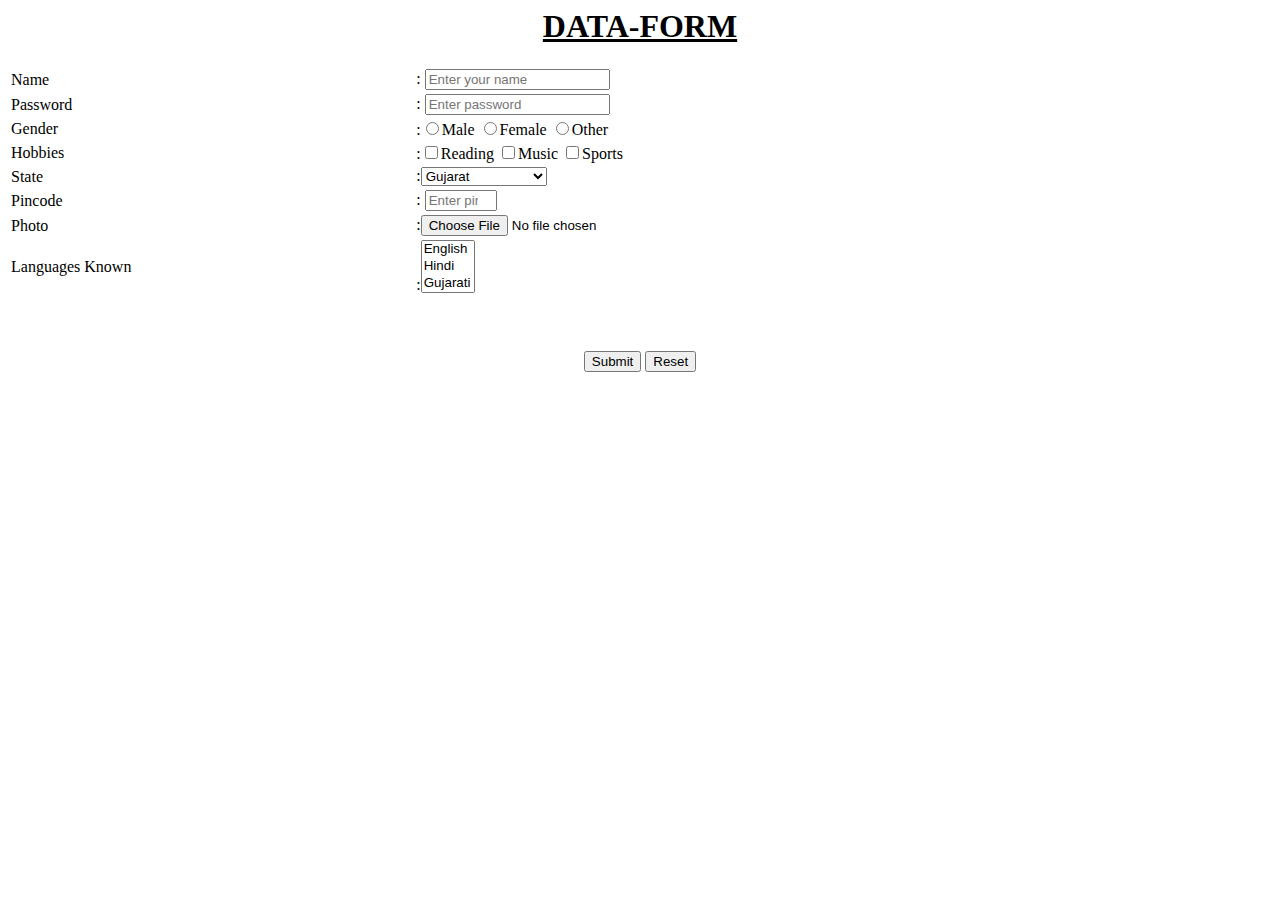
<file: MyForm.html>
<html>
<head>
<title>MyForm</title>
<script type="text/javascript">
function display()
{
var Hobbies=document.forms[0];
    var txt = "";
    var i;
    for (i = 4; i < Hobbies.length; i++) 
{
        if (Hobbies[i].checked)
 {
            txt = txt + Hobbies[i].value + " ";
        }
}


var file="not selected";
file=document.getElementById("photo").value;
var name=document.getElementById("name").value;
var pass=document.getElementById("password").value;
var pin=document.getElementById("pincode").value;
var gender;
if (document.getElementById("male").checked)
 {
  gender = document.getElementById("male").value;
}
else if(document.getElementById("female").checked)
{
	gender = document.getElementById("female").value;
}
else
{
	gender = document.getElementById("other").value;
}
var state= document.getElementById("state");
var selectState=state.options[state.selectedIndex].value;
var lan=document.getElementById("myLanguage");
var selectLan=lan.options[lan.selectedIndex].value;

/*var check1,check2,check3;
if(document.getElementById("read").checked==true)
{
	//check1 = document.getElementById("read").value;
	check1="yes";
	//document.getElementById("dis").innerHTML="Name     :   "+name+"<br>Password   :  "+pass+"<br>Gender : "+gender+"<br>Hobbies :   "+check1;
}
else{
check1="no";
}
if(document.getElementById("music").checked==true)
{
	//check2 = document.getElementById("music").value;
	ches";
	//document.getElementById("dis").innerHTML="Name     :   "+name+"<br>Password   :  "+pass+"<br>Gender : "+gender+"<br>Hobbies :   "+check3;
}
else{
	check3="no";
}**/
/*document.getElementById("dis").innerHTML="Name     :   "+name+"<br>Password   :  "+pass+"<br>Gender : "+gender+"<br>State :   "+selectState+
"<br>Pincode : "+pin+"<br>Photo Uploaded : "+file+"<br>Language : "+selectLan+"<br>Your Hobbies  are : "+txt;**/

localStorage.setItem("MyName",name);
localStorage.setItem("MyPassword",pass);
localStorage.setItem("Gender",gender);
localStorage.setItem("MyState",selectState);
localStorage.setItem("Mypin",pin);
localStorage.setItem("MyPhoto",file);
localStorage.setItem("Language",selectLan);
localStorage.setItem("hobby",txt);
}

function again()
{
document.getElementById("form").reset();
}
function ok()
{
alert("hello");
}
</script>

</head>
<body>
<h1 style="text-align:center;text-decoration:underline"><b>DATA-FORM</b></h1>
<form action="myReceive.html" id="form" onsubmit="display();" method="post" name="Form1" >
<table  style="width:100%">
<tr>
<td>Name</td>
<td>: <input type="text" id="name" maxlength="30" placeholder="Enter your name" autocomplete required></input>
</tr>
<tr>
<td>Password</td>
<td>: <input type="password" id="password" placeholder="Enter password" required></input></td>
</tr>
<tr>
<td>Gender</td>
<td>:<input type="radio" id="male"  name="gender" value="Male" >Male </input><input id="female" type="radio" name="gender" value="Female" >Female </input>
<input type="radio" name="gender" value="Other" id="other">Other</input></td>
</tr>
<tr>
<td>Hobbies</td>
<td>:<input type="checkbox" name="Hobbies" value="Reading" id="read" >Reading </input><input type="checkbox" value="Music" name="Hobbies" id="music">Music </input>
<input value="Sports" type="checkbox" name="Hobbies" id="sport">Sports</input></td>
</tr>
<tr>
<td>State</td>
<td>:<select id="state" required>
<option value="Gujarat">Gujarat</option>
<option value="Maharastra">Maharashtra</option>
<option value="Uttar Pradesh">Uttar Pradesh</option>
<option value="Kerala">Kerala</option>
<option value="Karnataka">Karnataka</option>
<option value="Uttararakhand">Uttarakhand</option>
<option value="Andhra Pradesh">Andhara Pradesh</option>
<option value="Goa">Goa</option>
<option value="Rajasthan">Rajasthan</option>
</select></td>
</tr>
<tr>
<td>Pincode</td>
<td>: <input id="pincode" placeholder="Enter pincode "type="number" min="0" max="1000" required></input>
</td>
</tr>
<tr>
<td>Photo</td>
<td>:<input type="file" maxlength="300" id="photo" name="photo" required></input></td>
</tr>
<tr>
<td>Languages Known</td>
<td>:<select id="myLanguage" multiple="multiple" size="3" >
<option>English</option>
<option>Hindi</option>
<option>Gujarati</option><option>Sanskrit</option>
<option>Marathi</option>


</select>

</td>

</tr>


</table>

<center><br><br><br>
<input type="submit"  value="Submit"></input>
<input type="reset" onclick="again()" name="reset" value="Reset"></input></center>
</form>
<p id="dis"></p>
</body>
</html>
</file>
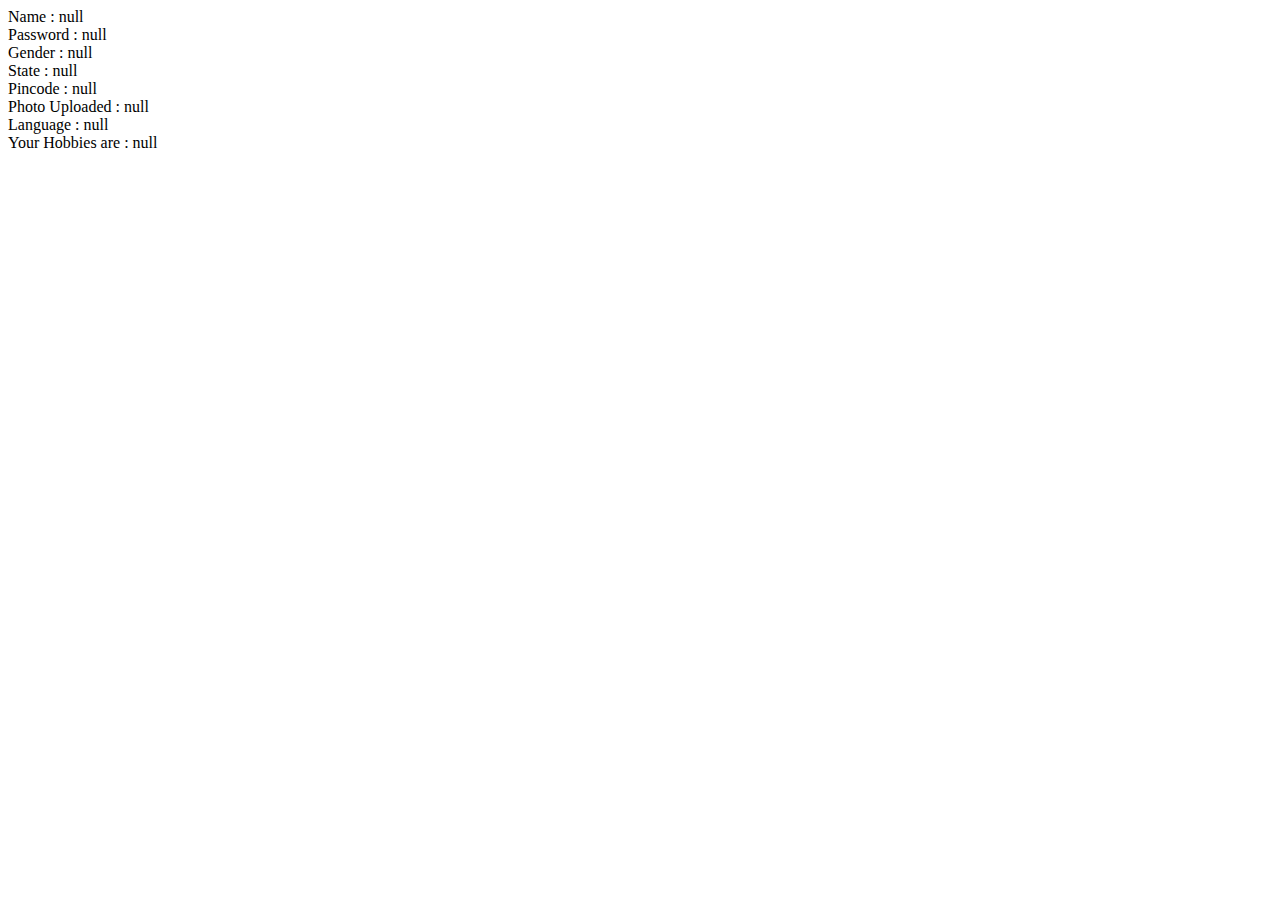
<file: ui/MyReceive.html>
<html>
<head>
<script type="text/javascript">
function display()
{
var name=localStorage.getItem("MyName");
var pass=localStorage.getItem("MyPassword");
var gender=localStorage.getItem("Gender");
var selectState=localStorage.getItem("MyState");
var pin=localStorage.getItem("Mypin");
var file=localStorage.getItem("MyPhoto");
var selectLan=localStorage.getItem("Language");
var txt=localStorage.getItem("hobby");
document.getElementById("dis").innerHTML="Name     :   "+name+"<br>Password   :  "+pass+"<br>Gender : "+gender+"<br>State :   "+selectState+
"<br>Pincode : "+pin+"<br>Photo Uploaded : "+file+"<br>Language : "+selectLan+"<br>Your Hobbies  are : "+txt;
}

</script>
<title>Submission</title>
</head>
<body onload="display()">
<p id="dis"></p>
</body>
</html>
</file>
